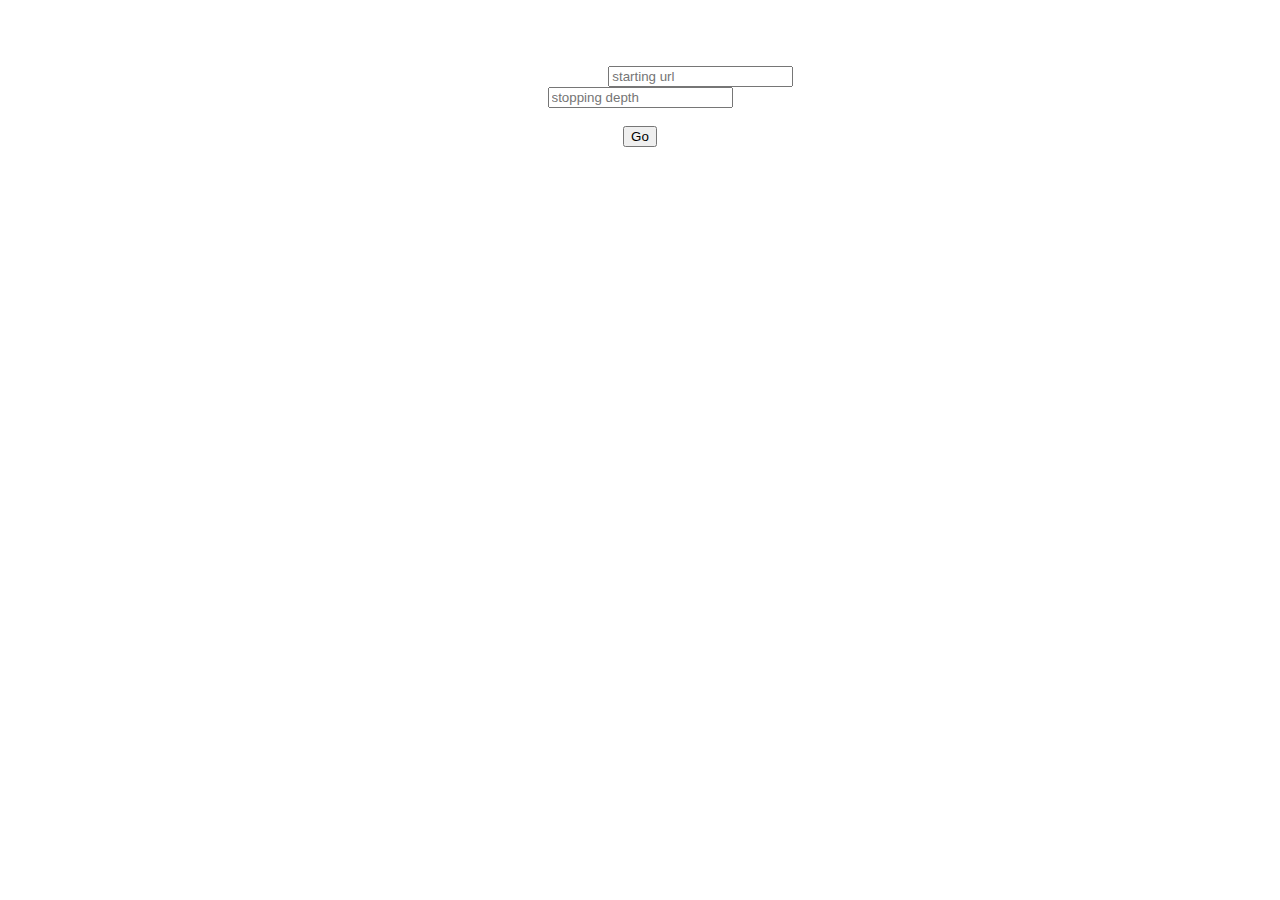
<file: crawler/templates/index.html>
<body style="text-align:center" text="white">
<body background="http://img.lanrentuku.com/img/allimg/1305/5-13050GS109-50.gif">
  <h1>Image Crawler</h1>

  <form action='result/' method="post">
    {% csrf_token %}
    <input type='text' name='start' placeholder="starting url">
    <br/>
    <input type='text' name='depth' placeholder="stopping depth">
    <br/><br/>
    <input type='submit' value='Go'>
  </form>
</body>
</file>
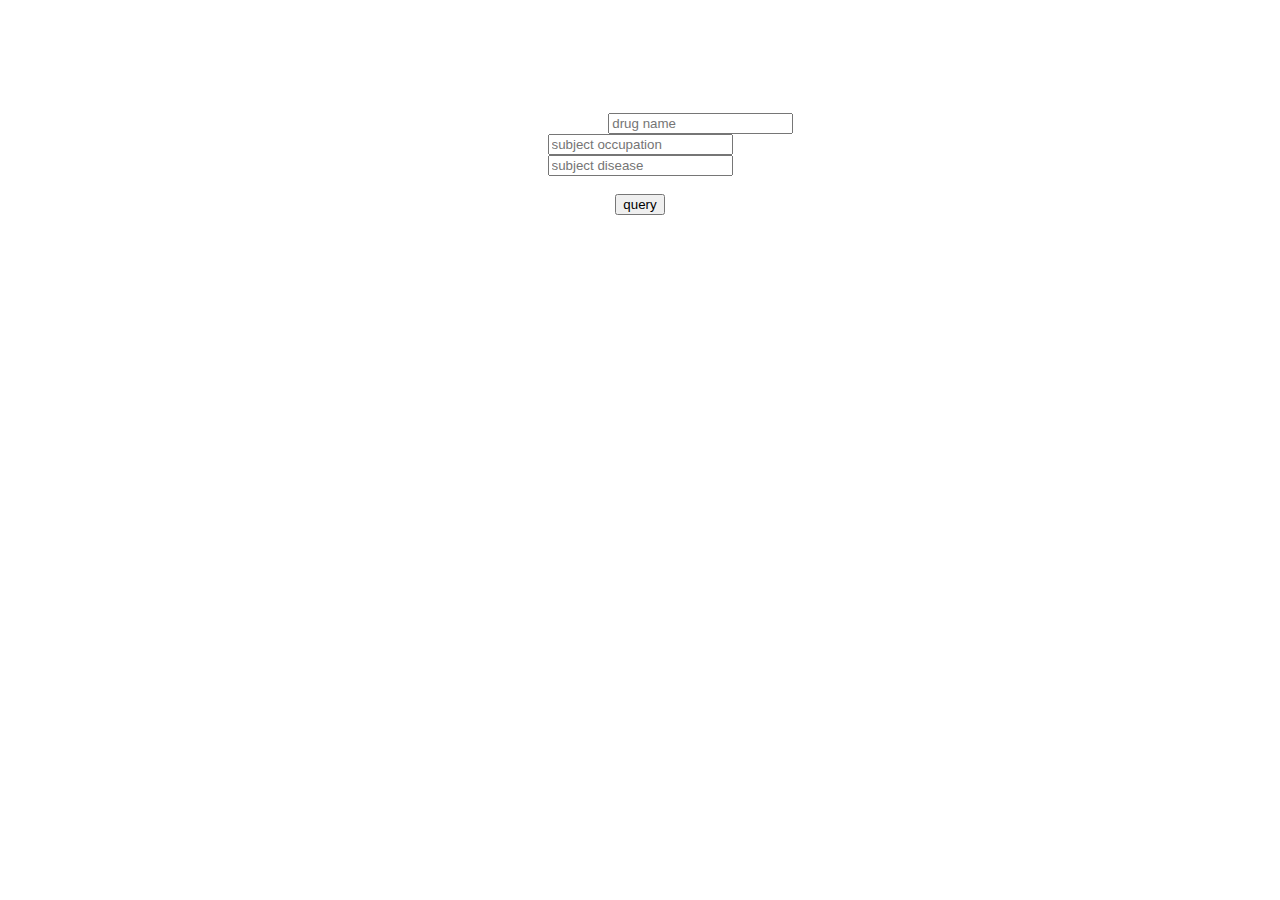
<file: Felix/Actiondex/templates/index.html>
<body style="text-align:center" text="white">
    <h1>Actiondex</h1>
    <h2>Trial</h2>
    <form action='result/' method="post">
    {% csrf_token %}
    <input type='text' name='drug_name' placeholder="drug name">
    <br/>
    <input type='text' name='subject_occupation' placeholder="subject occupation">
    <br/>
    <input type='text' name='subject_disease' placeholder="subject disease">
    <br/><br/>
    <input type='submit' value='query'>
    </form>
</body>
</file>
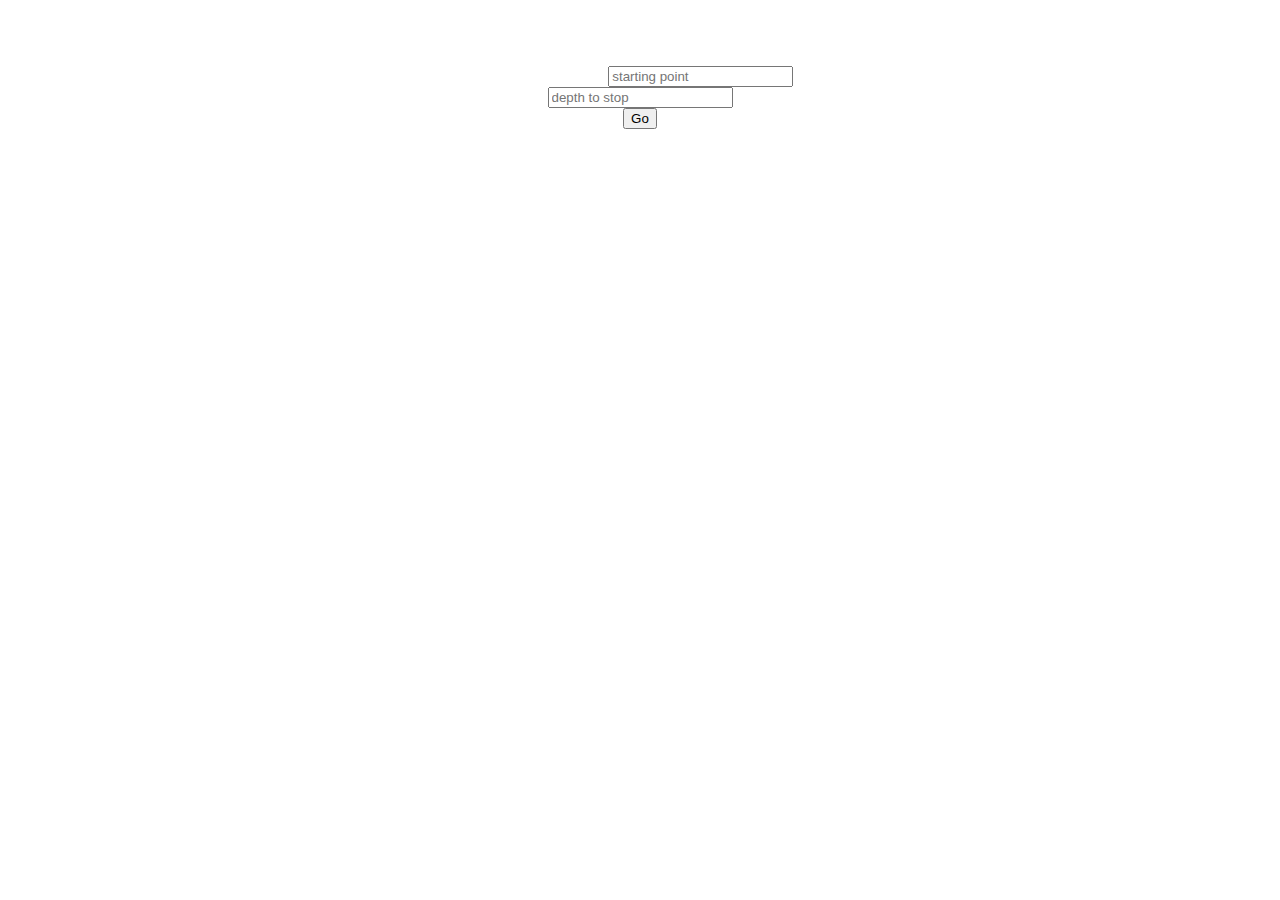
<file: Felix/crawler/templates/index.html>
<body style="text-align:center" text="white">
<body background="http://img.lanrentuku.com/img/allimg/1305/5-13050GS109-50.gif">
  <h1>crawler</h1>

  <form action='result/' method="post">
    {% csrf_token %}
    <input type='text' name='start' placeholder="starting point">
    <br/>
    <input type='text' name='depth' placeholder="depth to stop">
    <br/>
    <input type='submit' value='Go'>
  </form>
</body>
</file>
